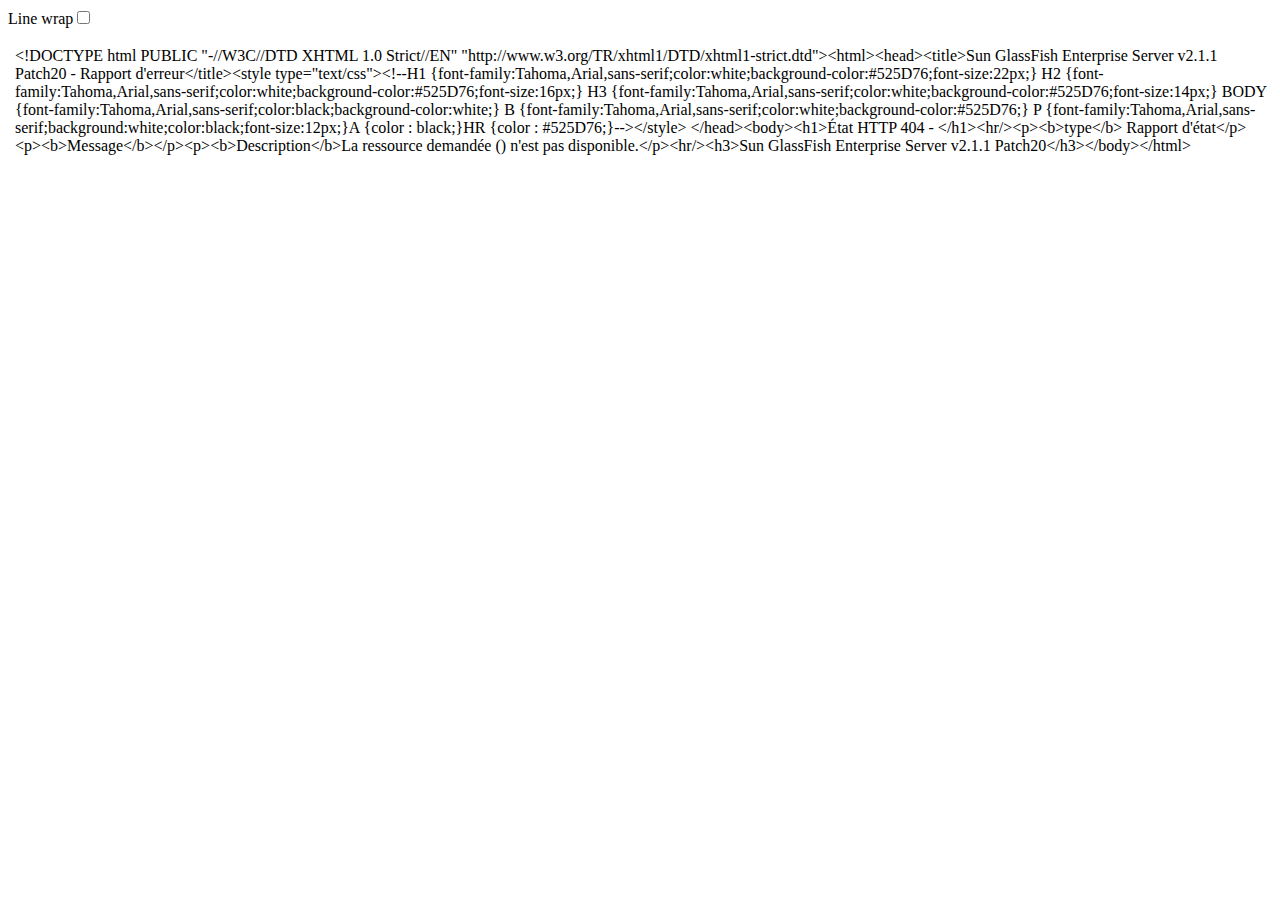
<file: files/css/view-source_https___extraent.ac-orleans-tours.fr_iwc_static_js_dojotoolkit_dojo_resources_tundra.css.html>
<!-- saved from url=(0088)https://extraent.ac-orleans-tours.fr/iwc_static/js/dojotoolkit/dojo/resources/tundra.css -->
<html><head><meta http-equiv="Content-Type" content="text/html; charset=windows-1252"><meta name="color-scheme" content="light dark"></head><body><div class="line-gutter-backdrop"></div><form autocomplete="off"><label class="line-wrap-control">Line wrap<input type="checkbox" aria-label="Line wrap"></label></form><table><tbody><tr><td class="line-number" value="1"></td><td class="line-content"><span class="html-doctype">&lt;!DOCTYPE html PUBLIC "-//W3C//DTD XHTML 1.0 Strict//EN" "http://www.w3.org/TR/xhtml1/DTD/xhtml1-strict.dtd"&gt;</span><span class="html-tag">&lt;html&gt;</span><span class="html-tag">&lt;head&gt;</span><span class="html-tag">&lt;title&gt;</span>Sun GlassFish Enterprise Server v2.1.1 Patch20 - Rapport d'erreur<span class="html-tag">&lt;/title&gt;</span><span class="html-tag">&lt;style <span class="html-attribute-name">type</span>="<span class="html-attribute-value">text/css</span>"&gt;</span>&lt;!--H1 {font-family:Tahoma,Arial,sans-serif;color:white;background-color:#525D76;font-size:22px;} H2 {font-family:Tahoma,Arial,sans-serif;color:white;background-color:#525D76;font-size:16px;} H3 {font-family:Tahoma,Arial,sans-serif;color:white;background-color:#525D76;font-size:14px;} BODY {font-family:Tahoma,Arial,sans-serif;color:black;background-color:white;} B {font-family:Tahoma,Arial,sans-serif;color:white;background-color:#525D76;} P {font-family:Tahoma,Arial,sans-serif;background:white;color:black;font-size:12px;}A {color : black;}HR {color : #525D76;}--&gt;<span class="html-tag">&lt;/style&gt;</span> <span class="html-tag">&lt;/head&gt;</span><span class="html-tag">&lt;body&gt;</span><span class="html-tag">&lt;h1&gt;</span>�tat HTTP 404 - <span class="html-tag">&lt;/h1&gt;</span><span class="html-tag">&lt;hr/&gt;</span><span class="html-tag">&lt;p&gt;</span><span class="html-tag">&lt;b&gt;</span>type<span class="html-tag">&lt;/b&gt;</span> Rapport d'�tat<span class="html-tag">&lt;/p&gt;</span><span class="html-tag">&lt;p&gt;</span><span class="html-tag">&lt;b&gt;</span>Message<span class="html-tag">&lt;/b&gt;</span><span class="html-tag">&lt;/p&gt;</span><span class="html-tag">&lt;p&gt;</span><span class="html-tag">&lt;b&gt;</span>Description<span class="html-tag">&lt;/b&gt;</span>La ressource demand�e () n'est pas disponible.<span class="html-tag">&lt;/p&gt;</span><span class="html-tag">&lt;hr/&gt;</span><span class="html-tag">&lt;h3&gt;</span>Sun GlassFish Enterprise Server v2.1.1 Patch20<span class="html-tag">&lt;/h3&gt;</span><span class="html-tag">&lt;/body&gt;</span><span class="html-tag">&lt;/html&gt;</span><span class="html-end-of-file"></span></td></tr></tbody></table></body></html>
</file>
